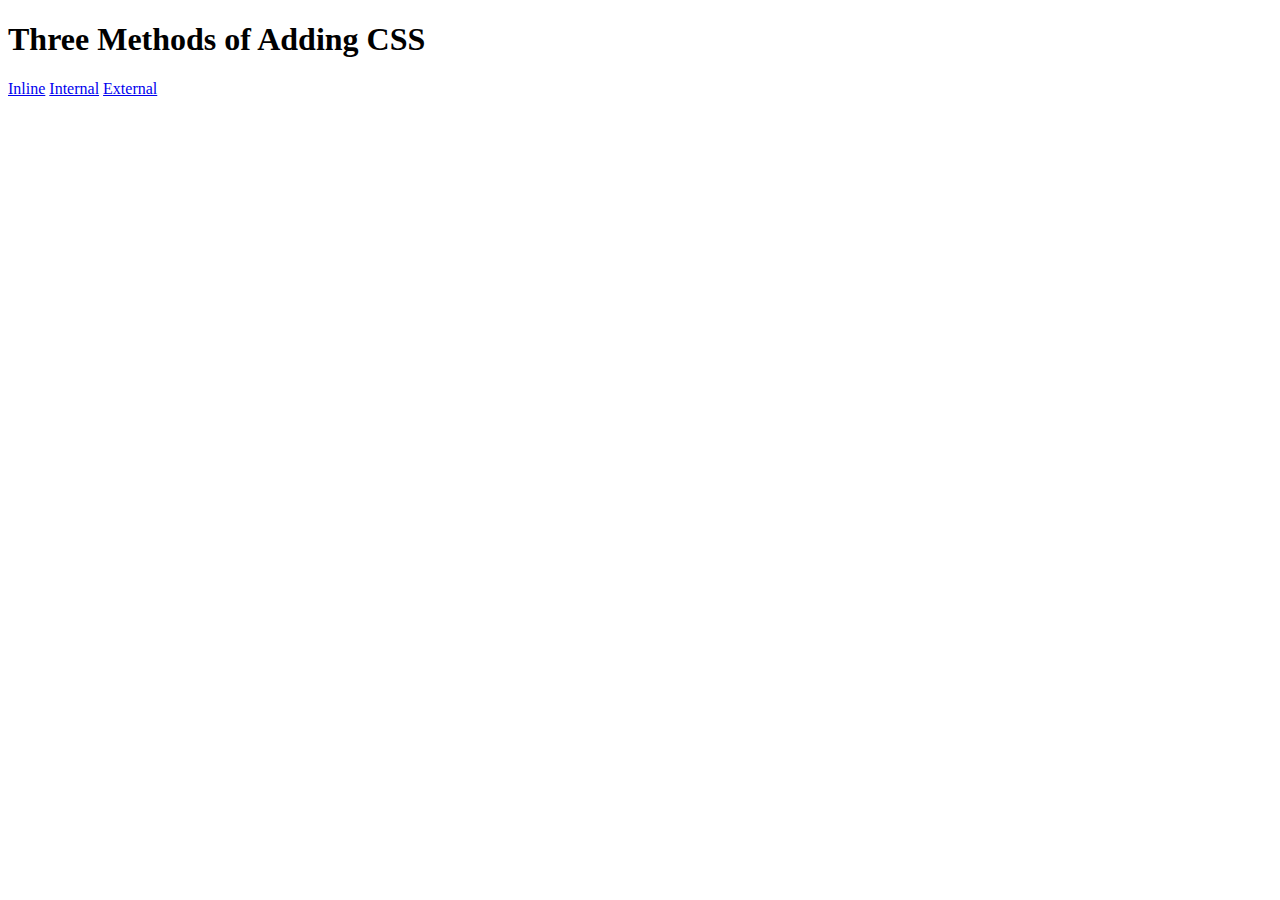
<file: css/5.1. Adding CSS/index.html>
<!DOCTYPE html>
<html lang="en">

<head>
  <meta charset="UTF-8">
  <title>Adding CSS</title>
</head>

<body>
  <h1>Three Methods of Adding CSS</h1>
  <!-- Create 3 Links to The 3 Webpages: inline, internal and external -->
  <a href="./inline.html">Inline</a>
  <a href="./internal.html">Internal</a>
  <a href="./external.html">External</a>
</body>

</html>
</file>
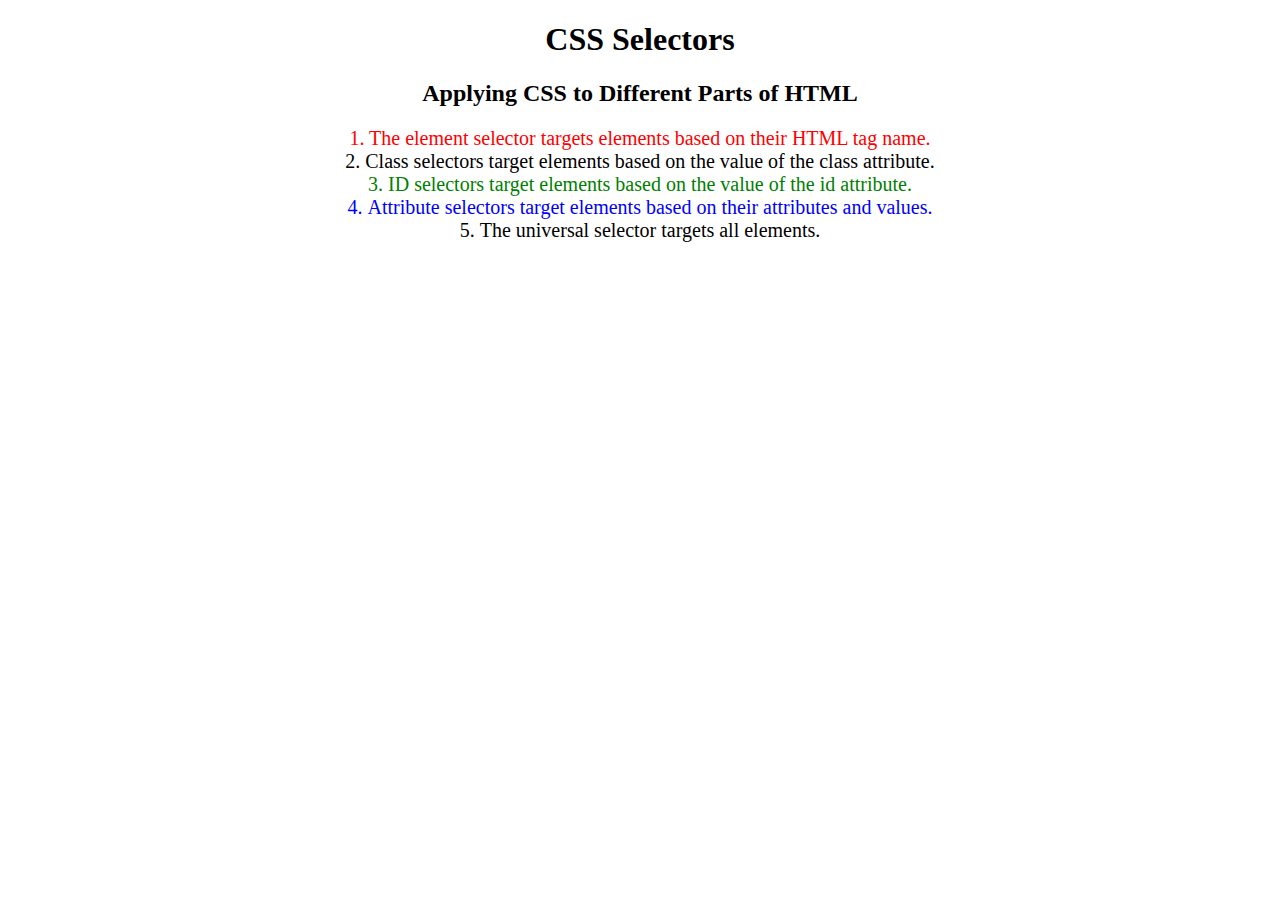
<file: css/5.3 CSS Selectors/index.html>
<!DOCTYPE html>
<html lang="en">

<head>
  <meta charset="UTF-8">
  <title>CSS Selectors</title>
  <link rel="stylesheet" href="./style.css" />
</head>

<body>
  <h1>CSS Selectors</h1>
  <h2>Applying CSS to Different Parts of HTML</h2>
  <!-- TODO 1: Set the CSS for all paragraph tags to "color: red" -->
  <p class="note">1. The element selector targets elements based on their HTML tag name.</p>

  <ol>
    <!-- TODO 2: Set the CSS for all elements with a class of "note" to "font-size: 20px" -->
    <li class="note" value="2">Class selectors target elements based on the value of the class attribute.</li>

    <!-- TODO 3: Set the CSS for the element with an id of "id-selector-demo" to "color: green" -->
    <li class="note" id="id-selector-demo" value="3">ID selectors target elements based on the value of the id
      attribute.</li>

    <!-- TODO 4: Set the CSS for the li elements that have the "value" attribute set to "4" to have "color: blue" -->
    <li class="note" value="4">Attribute selectors target elements based on their attributes and values.</li>

    <!-- TODO 5: Set all elements to have "text-align: center" -->
    <li class="note" value="5">The universal selector targets all elements.</li>
  </ol>
</body>

</html>
</file>
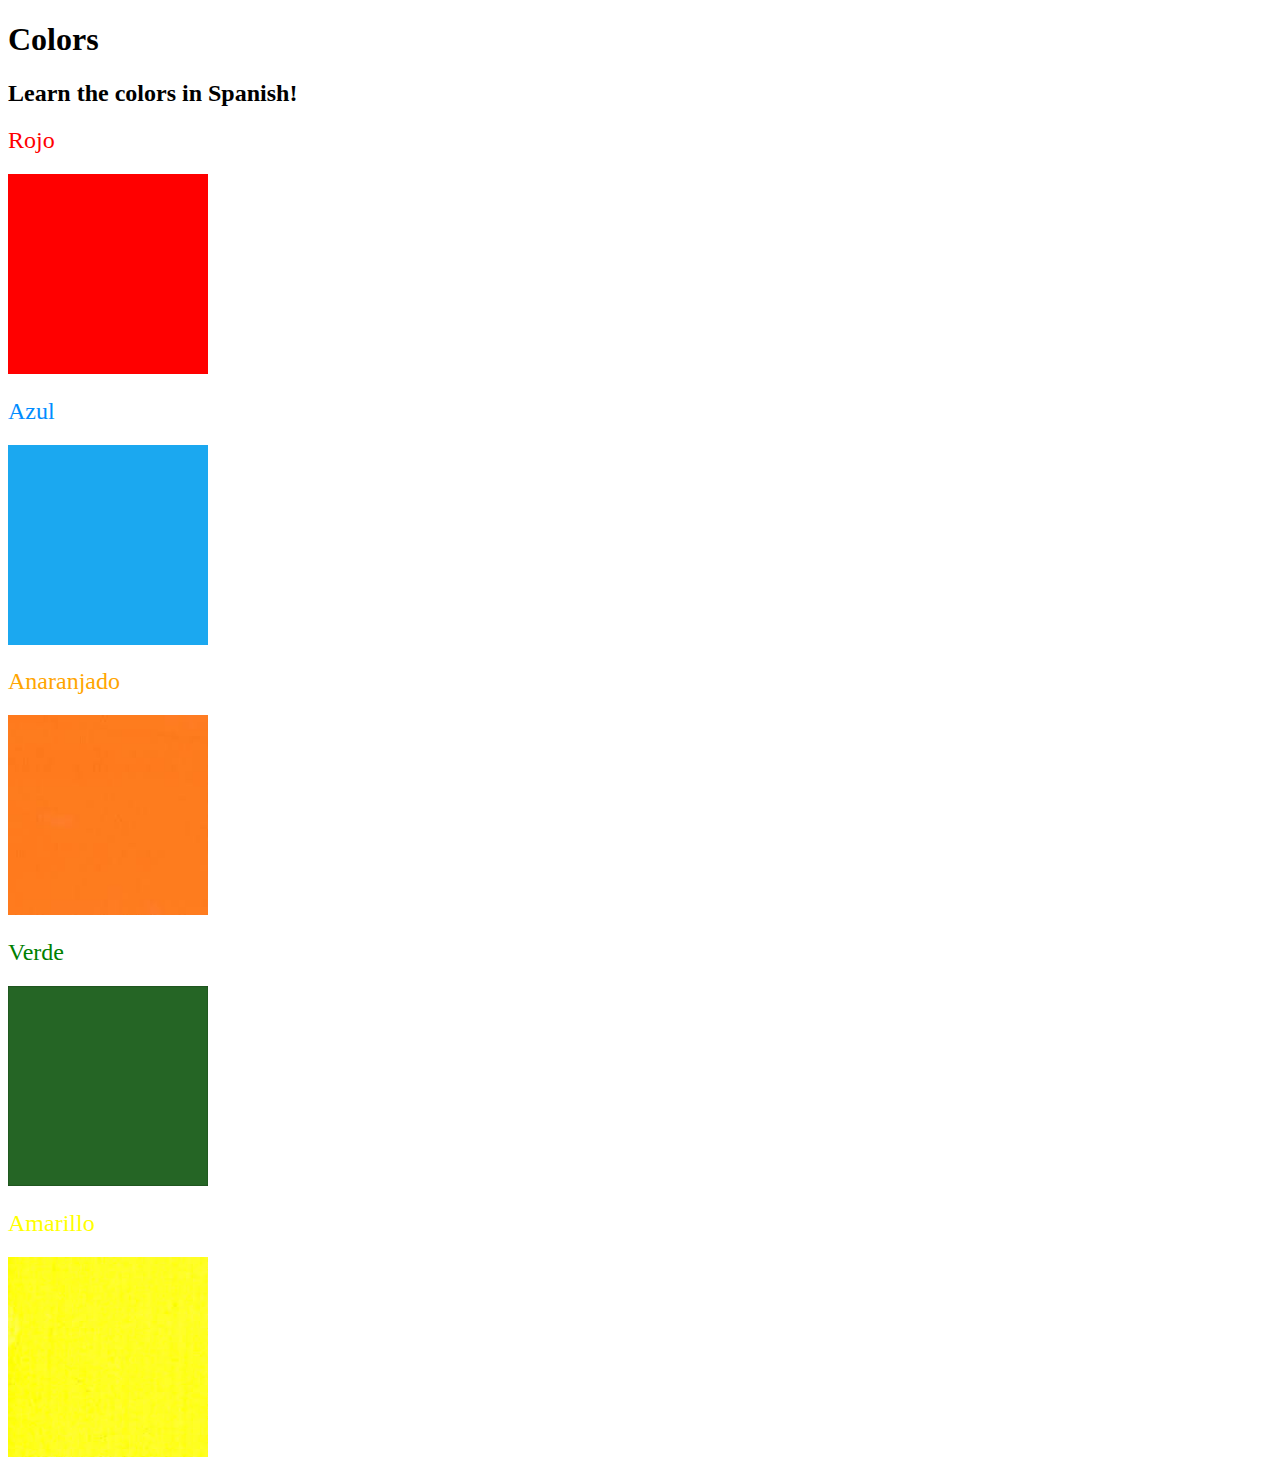
<file: css/5.4 Color Vocab Project/index.html>
<!DOCTYPE html>
<html lang="en">
  <head>
    <meta charset="UTF-8" />
    <title>Spanish Vocabulary</title>
    <link rel="stylesheet" href="./style.css" />
  </head>

  <body>
    <h1>Colors</h1>
    <h2>Learn the colors in Spanish!</h2>
    <h2 class="color-title" id="red">Rojo</h2>
    <img src="./assets/images/red.png" alt="red" />

    <h2 class="color-title" id="blue">Azul</h2>
    <img src="./assets/images/blue.png" alt="blue" />

    <h2 class="color-title" id="orange">Anaranjado</h2>
    <img src="./assets/images/orange.png" alt="orange" />

    <h2 class="color-title" id="green">Verde</h2>
    <img src="./assets/images/green.png" alt="green" />

    <h2 class="color-title" id="yellow">Amarillo</h2>
    <img src="./assets/images/yellow.png" alt="yellow" />
  </body>
</html>

<!-- 
TODOs
IMPORTANT: You should not need to make ANY CHANGES to index.html
All code should be written in your CSS file.

1. Create a CSS file and incorporate it as an external stylesheet.
2. Use CSS to style each of the color titles to meaning. 
Hint: Use the id to help if you don't know the words in spanish.
3. Use CSS to change all the color titles to have "font-weight: normal;"
4. Use CSS (not HTML) to make all the images 200px heigh and 200px wide. 
Hint: 
https://developer.mozilla.org/en-US/docs/Web/CSS/height
https://developer.mozilla.org/en-US/docs/Web/CSS/width
-->
</file>
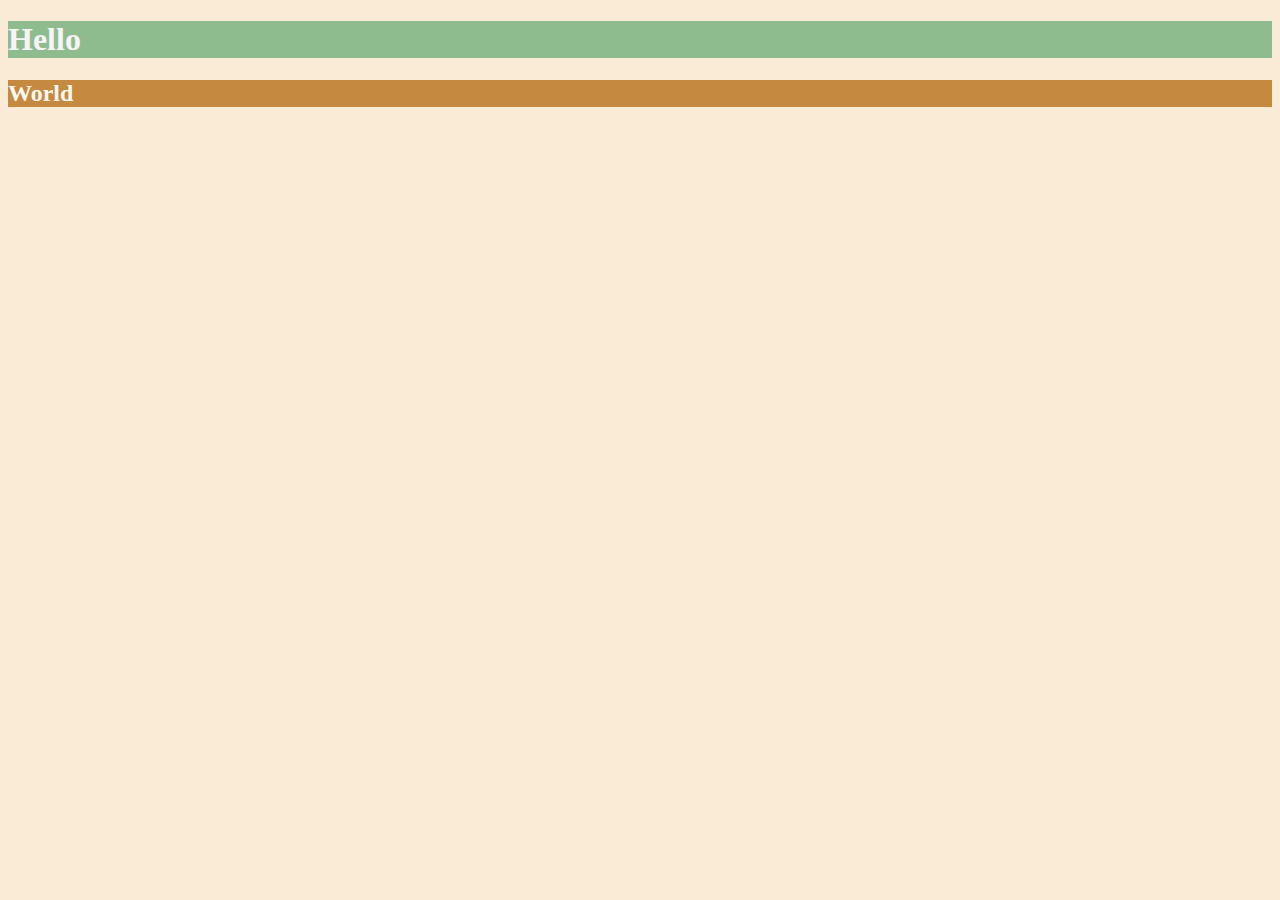
<file: css/6.0 CSS Colors/index.html>
<!DOCTYPE html>
<html lang="en">

<head>
  <meta charset="UTF-8">
  <title>Colors</title>
  <style>
  /* Write your CSS code here. */
    /* 1. Make the background of the webpage "antiquewhite" */
    body{
      background-color: antiquewhite;
    }
    /* 2. Make the h1 "whitesmoke" */
    /* 3. Make the background of the h1 "darkseagreen" */
    h1{
      color: whitesmoke;
      background-color: darkseagreen;
    }
    /* 4. Make the h2 #FAF8F1 */
    /* 5. Make the background of the h2 "#C58940" */
    h2{
      color: #faf8f1;
      background-color: #c58940;
    }

  </style>
</head>

<body>
  <h1>Hello</h1>
  <h2>World</h2>
</body>

</html>
</file>
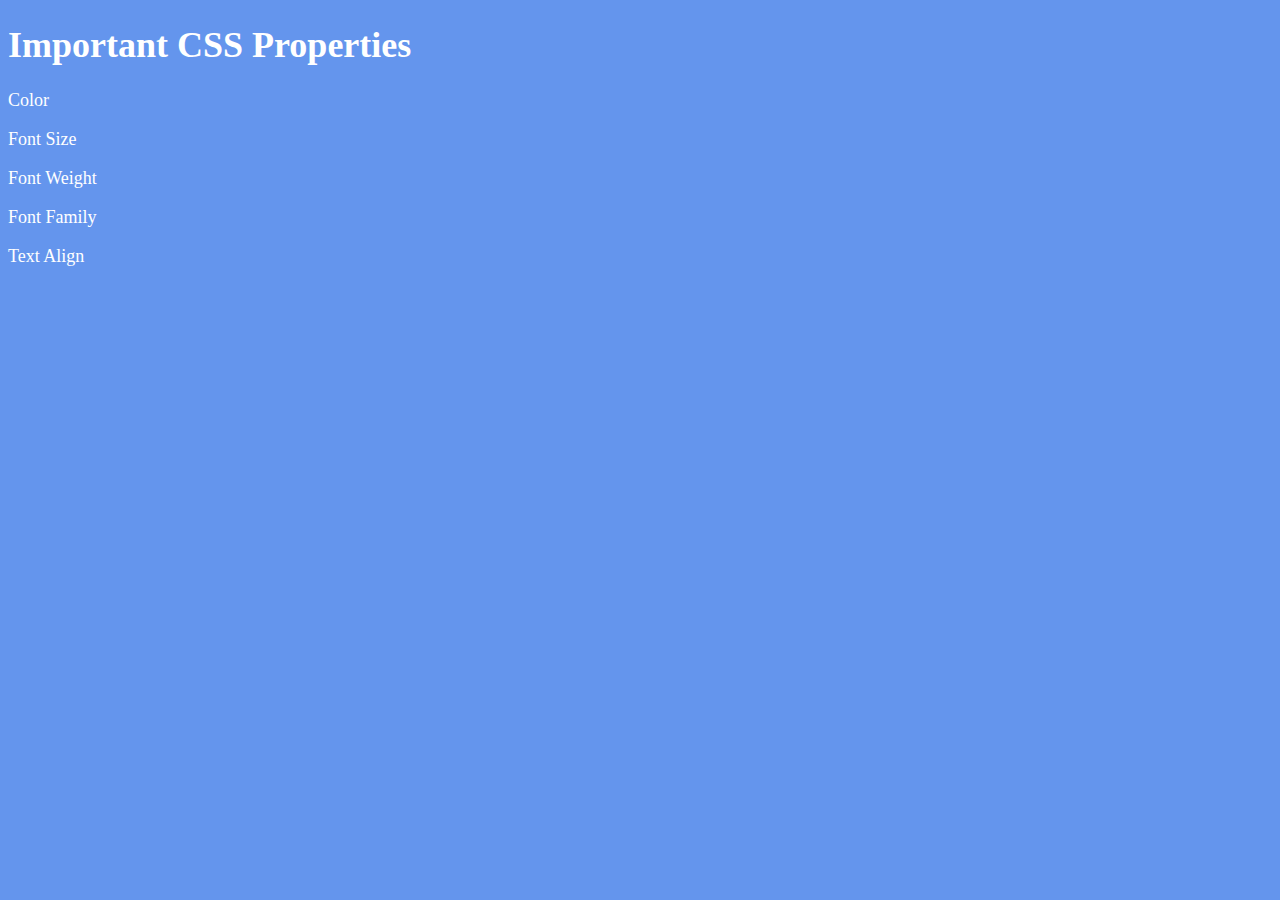
<file: css/6.1 Font Properties/index.html>
<!DOCTYPE html>
<html lang="en">

<head>
  <meta charset="UTF-8">
  <title>CSS Properties</title>
  <style>
    body {
      background-color: cornflowerblue;
      color: white;
      font-size: 18px;
    }

    /* Don't change the CSS above, add Your CSS below */

    
  </style>
</head>

<body>
  <h1>Important CSS Properties</h1>
  <p>Color</p>
  <p>Font Size</p>
  <p>Font Weight</p>
  <p>Font Family</p>
  <p>Text Align</p>

  <!-- TODOs
  1. Change the color of <p>Color</p> to "coral" color.
  2. Change the font size of <p>Font Size</p> to 2X the size of the root font size.
  3. Change the font weight of <p>Font Weight</p> to 900.
  4. Change the font family of <p>Font Family</p> to the Google font Caveat with regular (400) font weight.
  Link: https://fonts.google.com/specimen/Caveat
  5. Change the <p>Text Align</p> to right align.
  6. Change the the root (html element) font size to 30px -->
</body>

</html>
</file>
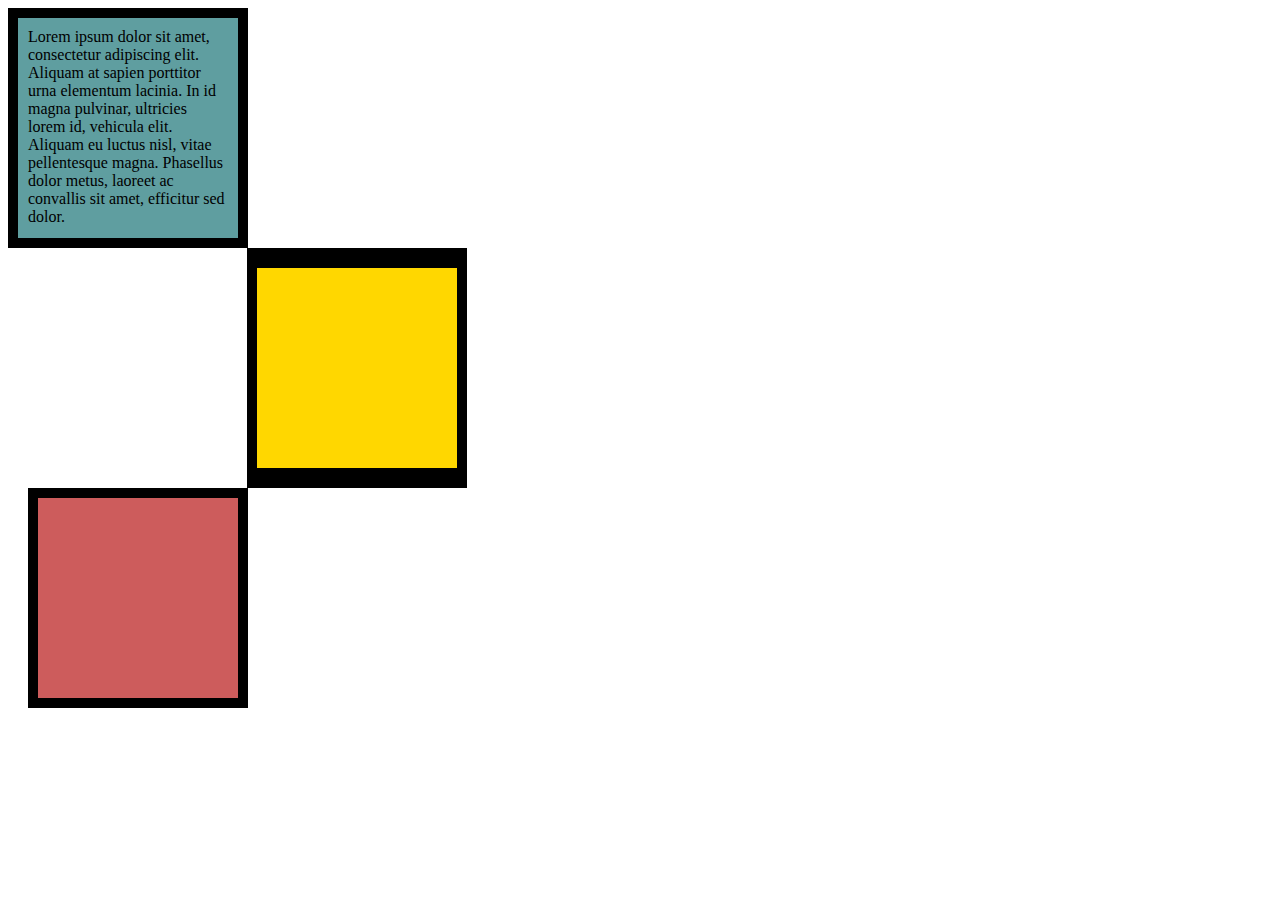
<file: css/6.3 CSS Box Model/index.html>
<!DOCTYPE html>
<html lang="en">

<head>
  <meta charset="UTF-8">
  <title>CSS Box Model</title>
  <style>
    /* Write your CSS code here */
    .box{
      height: 200px;
      width: 200px;
    }
    #box1{
      background-color: cadetblue;
      padding: 10px 10px 10px 10px;
      border: 10px solid black;
    }
    #box2{
      border:solid black;
      border-width: 20px 10px;
      background-color: gold;
      margin-left: 239px;
    }
    #box3{
      background-color: indianred;
      border: 10px solid black;
      margin-left: 20px;
    }
    p{margin: 0;}
  </style>
</head>

<body>
  <div class="box" id="box1">
    <p>Lorem ipsum dolor sit amet, consectetur adipiscing elit. Aliquam at sapien porttitor urna elementum lacinia. In
      id magna pulvinar, ultricies lorem id, vehicula elit. Aliquam eu luctus nisl, vitae pellentesque magna. Phasellus
      dolor metus, laoreet ac convallis sit amet, efficitur sed dolor.
    </p>
  </div>
  <div class="box" id="box2">

  </div>
  <div class="box" id="box3">

  </div>
</body>

</html>
<!-- TODOs:
1. Create 3 Boxes using the div element.
2. Set their sizes to 200px heigh by 200px wide.
3. Set different background colors for each of the boxes (I used cadetblue, gold and indianred).
4. Add a paragraph <p> element into the first div and add the following words:
  Lorem ipsum dolor sit amet, consectetur adipiscing elit. Aliquam at sapien porttitor urna elementum lacinia. In
  id magna pulvinar, ultricies lorem id, vehicula elit. Aliquam eu luctus nisl, vitae pellentesque magna. Phasellus
  dolor metus, laoreet ac convallis sit amet, efficitur sed dolor.
5. Set the 1st div to have 20px padding all around with a black 10px border.
6. Fix the style of the <p> element to remove all margins.
Hint: Use the CSS inspector in Chrome.
7. Set the 2nd div to have a 20px border on top and bottom and 10px border left and right. (See goal image)
8. Set the 3rd div to have a 10px border 
9. Set the margins for the divs so that each box corner touches the other. (See the goal image)
-->
</file>
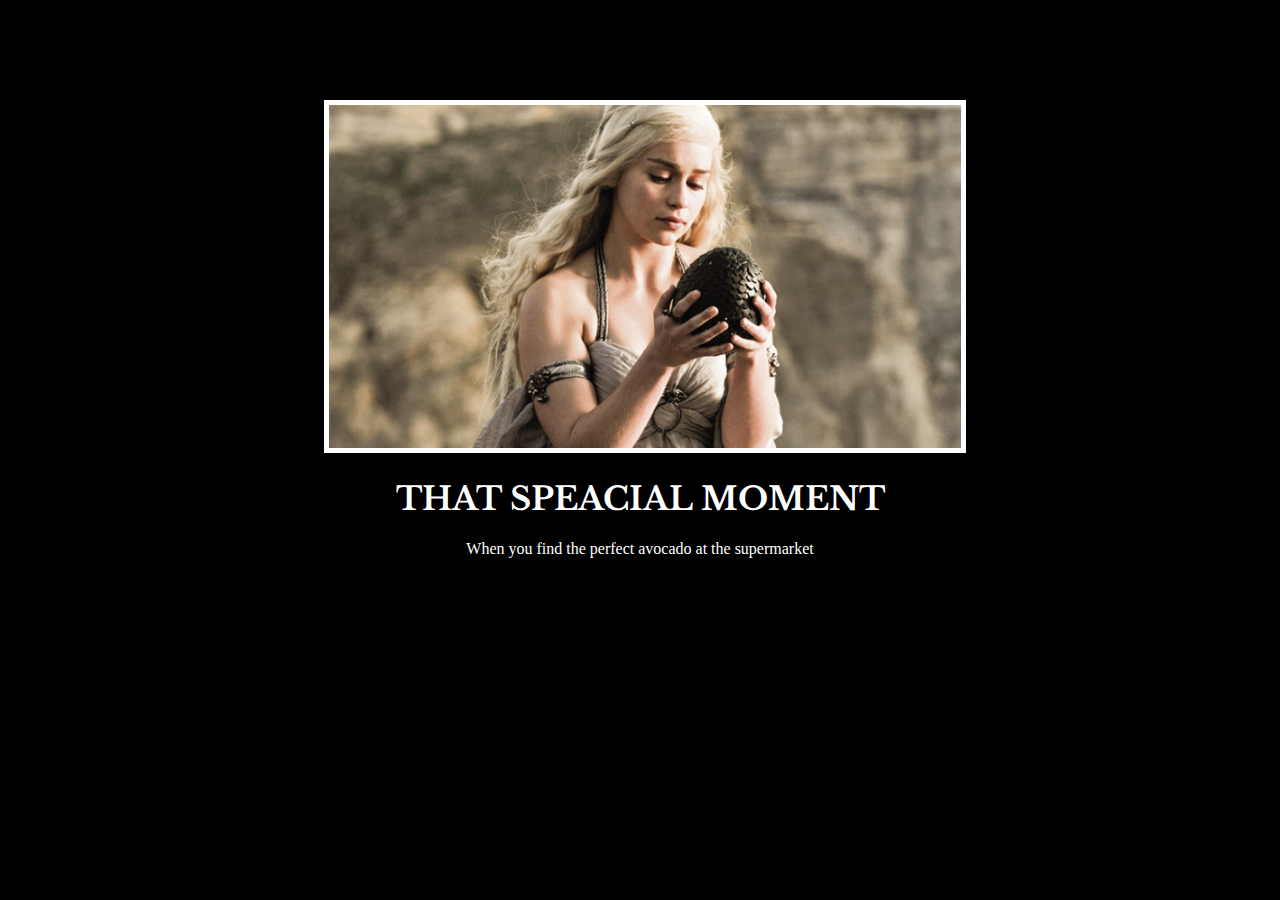
<file: css/6.4 Motivation Meme Project/index.html>
<!-- 
  TODO: Create a motivational post website.
Style it how ever you like. 
Look at the goal image for inspiration.
But it must have the following features:
1. The main h1 text should be using the Regular Libre Baskerville Font from Google Fonts:
  https://fonts.google.com/specimen/Libre+Baskerville
2. The text should be white and background black.
3. Add your own image into the images folder inside assets. It should have a 5px white border.
4. The text should be center aligned.
5. Create a div to contain the h1, p and img elements. Adjust the margins so that the image and text are centered on the page. 
  Hint: You horizontally center a div by giving it a width of 50% and a margin-left of 25%.
  Hint: Set the image to have a width of 100% so it fills the div. 
6. Read about the text-transform property on MDN docs to make the h1 uppercase with CSS.
  https://developer.mozilla.org/en-US/docs/Web/CSS/text-transform 
-->

<!DOCTYPE html>
<html lang="en">
<head>
  <meta charset="UTF-8">
  <title>FAT ASS</title>
  <link rel="stylesheet" href="style.css">
  <link rel="preconnect" href="https://fonts.googleapis.com">
  <link rel="preconnect" href="https://fonts.gstatic.com" crossorigin>
  <link href="https://fonts.googleapis.com/css2?family=Libre+Baskerville&display=swap" rel="stylesheet">
</head>
<body>
  <div class="motiv">
    <img class="image" src="assets/images/daenerys.jpeg" alt="perfect avacado meme">
    <h1>THAT SPEACIAL MOMENT</h1>
    <p>When you find the perfect avocado at the supermarket</p>
  </div>
</body>
</html>
</file>
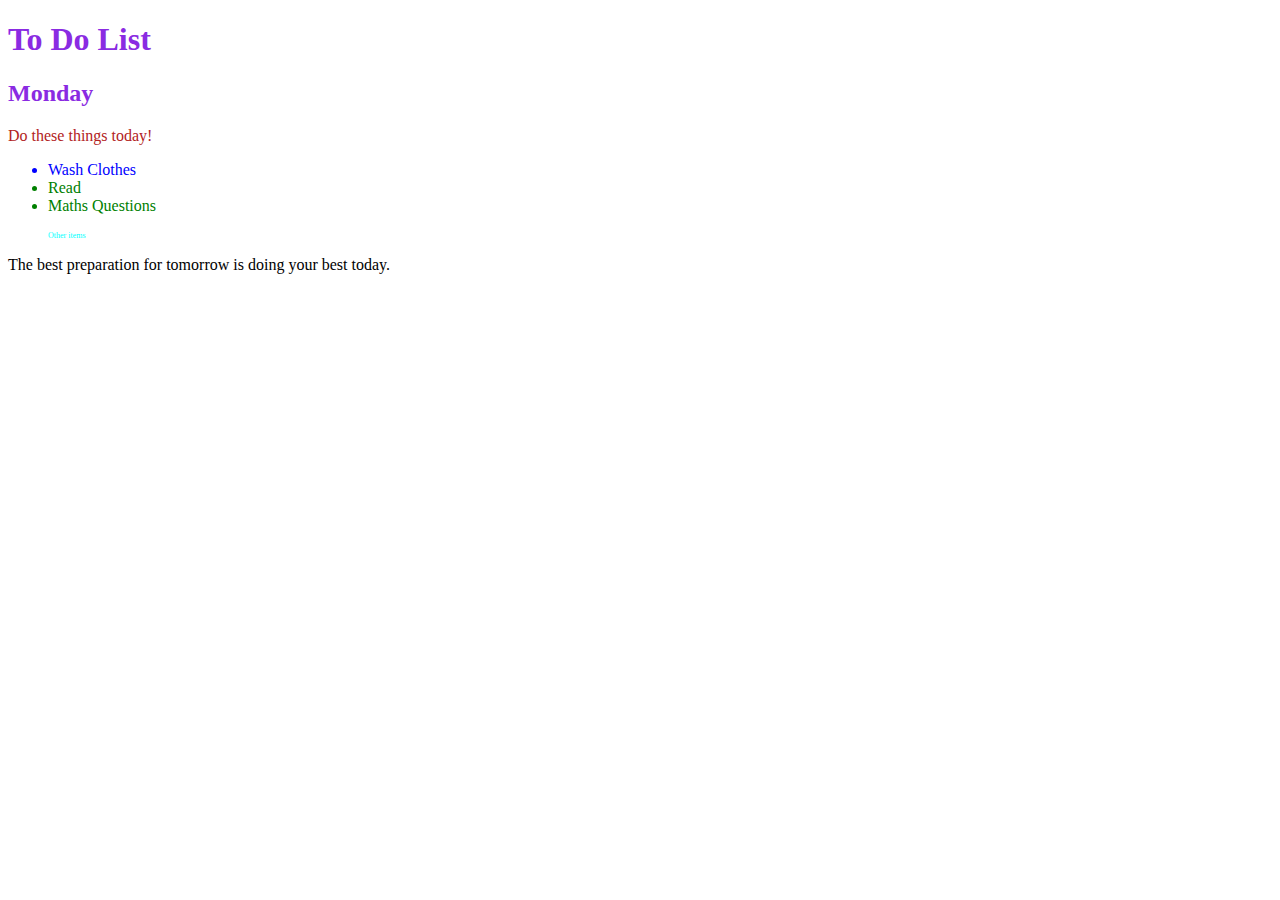
<file: css/7.1 Combining Selectors/index.html>
<!DOCTYPE html>
<html lang="en">

<head>
  <meta charset="UTF-8">
  <title>Combining CSS Selectors</title>
  <link rel="stylesheet" href="./style.css">
</head>

<!-- Don't change any of the HTML code! -->

<body>
  <h1>To Do List</h1>
  <h2>Monday</h2>
  <div class="box">
    <p class="done">Do these things today!</p>
    <ul class="list">
      <li>Wash Clothes</li>
      <li class="done">Read</li>
      <li class="done">Maths Questions</li>
    </ul>
  </div>

  <ul>
    <p class="done">Other items</p>
  </ul>
  <p>The best preparation for tomorrow is doing your best today.</p>

</body>

</html>
</file>
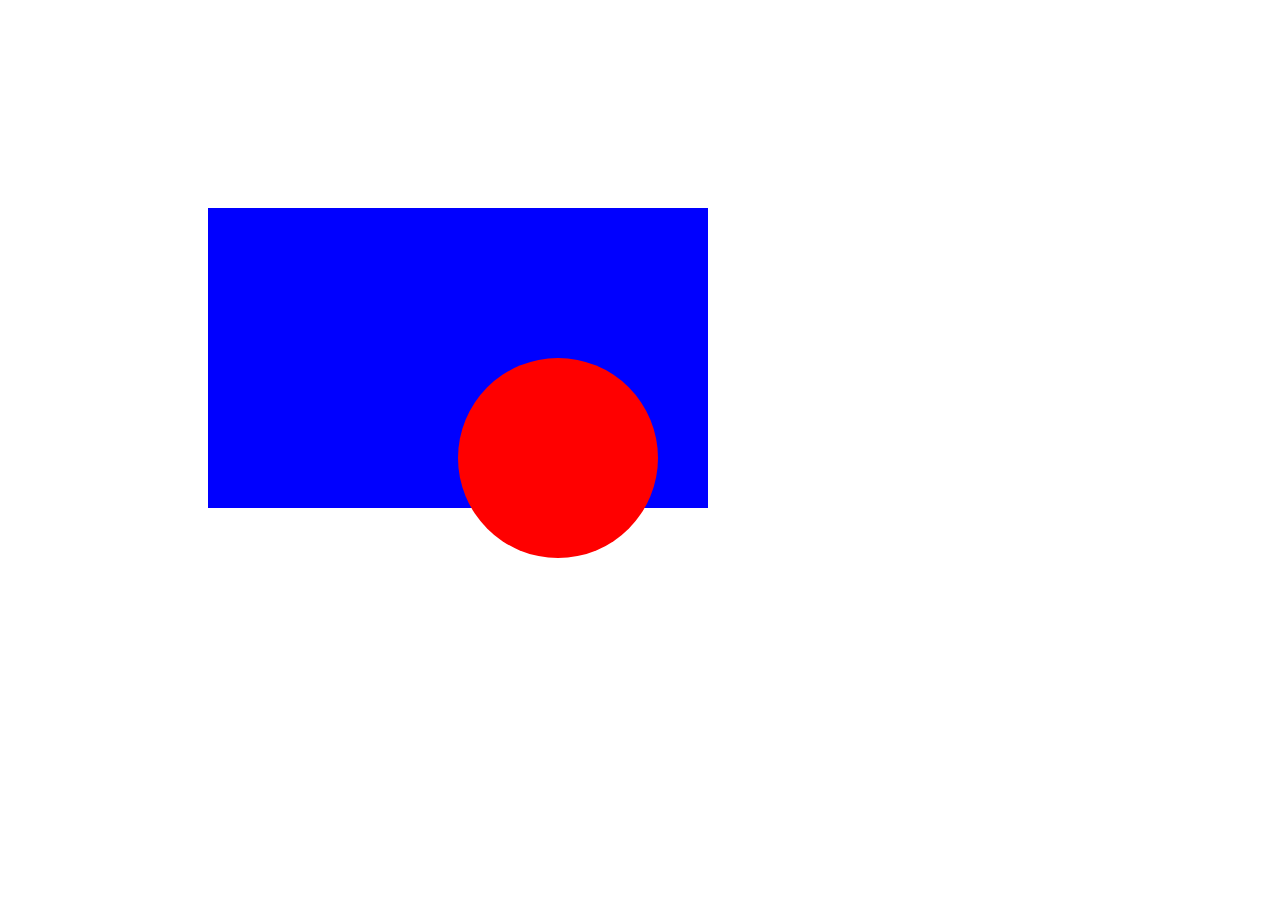
<file: css/7.2 CSS Positioning/index.html>
<!DOCTYPE html>
<html>

<head>
  <title>CSS Positioning Exercise</title>
  <style>
    /* Write your code here */
    .blue-box{
      width: 500px;
      height: 300px;
      background-color: blue;
      position: relative;
      left: 200px;
      top: 200px;
    }
    .red-circle{
      height: 200px;
      width: 200px;
      background-color: red;
      border-radius: 50%;
      position: relative;
      left: 250px;
      top: 150px;
    }
  </style>
</head>

<body>
  <div class="blue-box">
    <div class="red-circle">
    </div>
  </div>

</body>

</html>
</file>
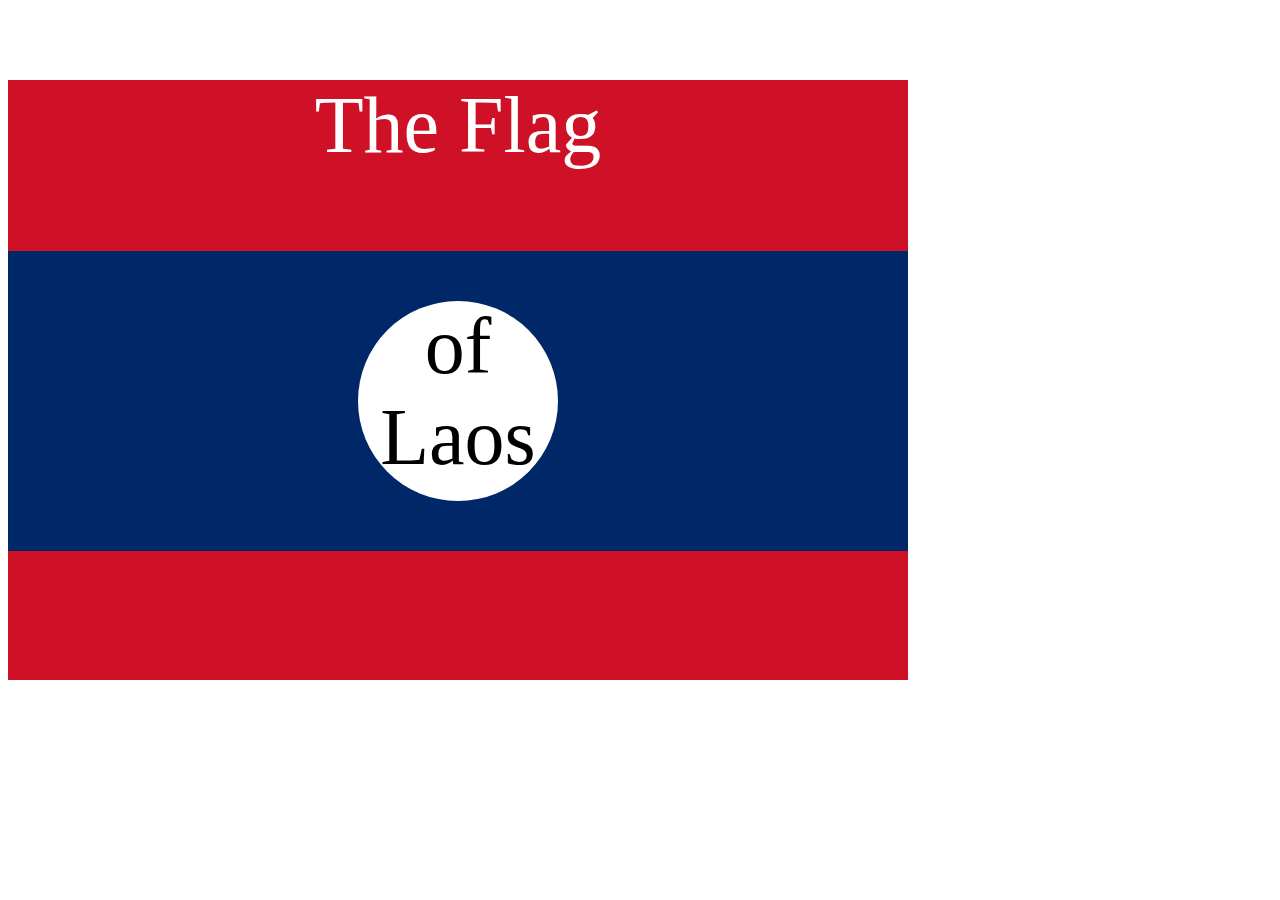
<file: css/7.3 CSS Flag Project/index.html>
<!DOCTYPE html>
<html lang="en">

<head>
  <meta charset="UTF-8">
  <title>CSS Flag Project</title>
  <style>
    /* Write your CSS Code here */
    .flag{
      height: 600px;
      width: 900px;
      background-color: #ce1126;
    }
    .flag>p{
      color: white;
      font-size: 80px;
      text-align: center;
    }
    .flag>div{
      height: 300px;
      width: 900px;
      background-color: #002868;
      position: relative;
    }
    .flag>div>div{
      height: 200px;
      width: 200px;
      background-color: white;
      border-radius: 50%;
      position: relative;
      top: 50px;
      left: 350px;
    }
    .flag>div>div p{
      font-size: 80px;
      text-align: center;
    }
  </style>
</head>

<!-- 
  IMPORTANT! Do not change any HTML
Don't add any classes/ids/elements 
Use what you know about combining selectors 
and CSS specificity instead.
Hint 1: The flag is 900px by 600px and the circle is 200px by 200px.
Hint 2: You can use CSS inspection to get the colors from
https://appbrewery.github.io/flag-of-laos/
-->

<body>
  <div class="flag">
    <p>The Flag</p>
    <div>
      <div>
        <p>of Laos</p>
      </div>
    </div>
  </div>
</body>

</html>
</file>
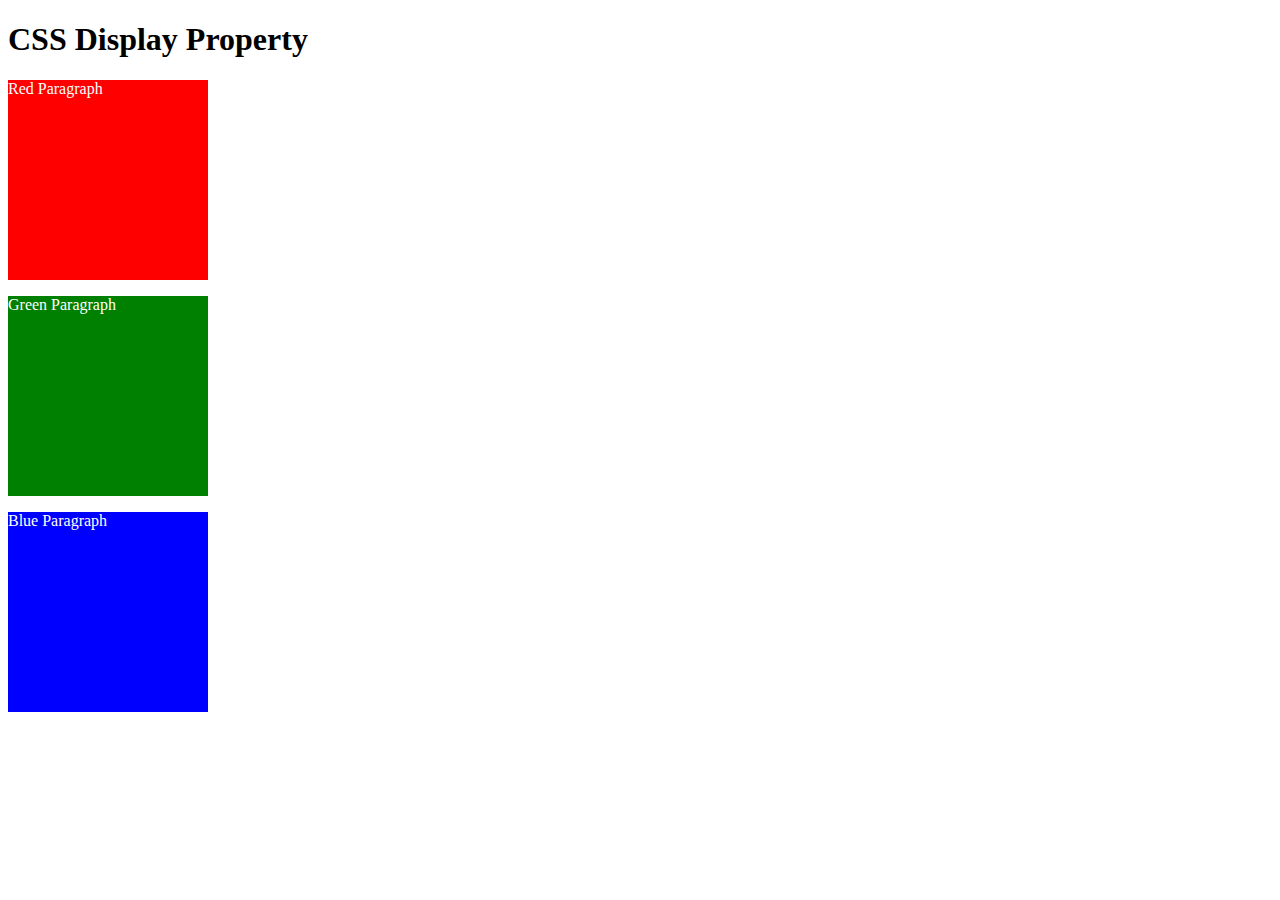
<file: css/8.0 CSS Display/index.html>
<!DOCTYPE html>
<html>

<!-- 
  TODO
1. By changing only the display property of the CSS make all 3 squares line up horizontally like in goal1 image.
2. Change only the display property to make all 3 squares line up vertically like in goal2 image. 
-->

<head>
  <title>CSS Display Property Example</title>
  <style>
    p {
      color: white;
    }

    .red {
      display: block;
      width: 200px;
      height: 200px;
      background-color: red;
    }

    .green {
      display: block;
      width: 200px;
      height: 200px;
      background-color: green;
    }

    .blue {
      display: block;
      width: 200px;
      height: 200px;
      background-color: blue;
    }
  </style>
</head>


<body>
  <h1>CSS Display Property</h1>
  <p class="red">Red Paragraph </p>
  <p class="green">Green Paragraph</p>
  <p class="blue">Blue Paragraph</p>
</body>

</html>
</file>
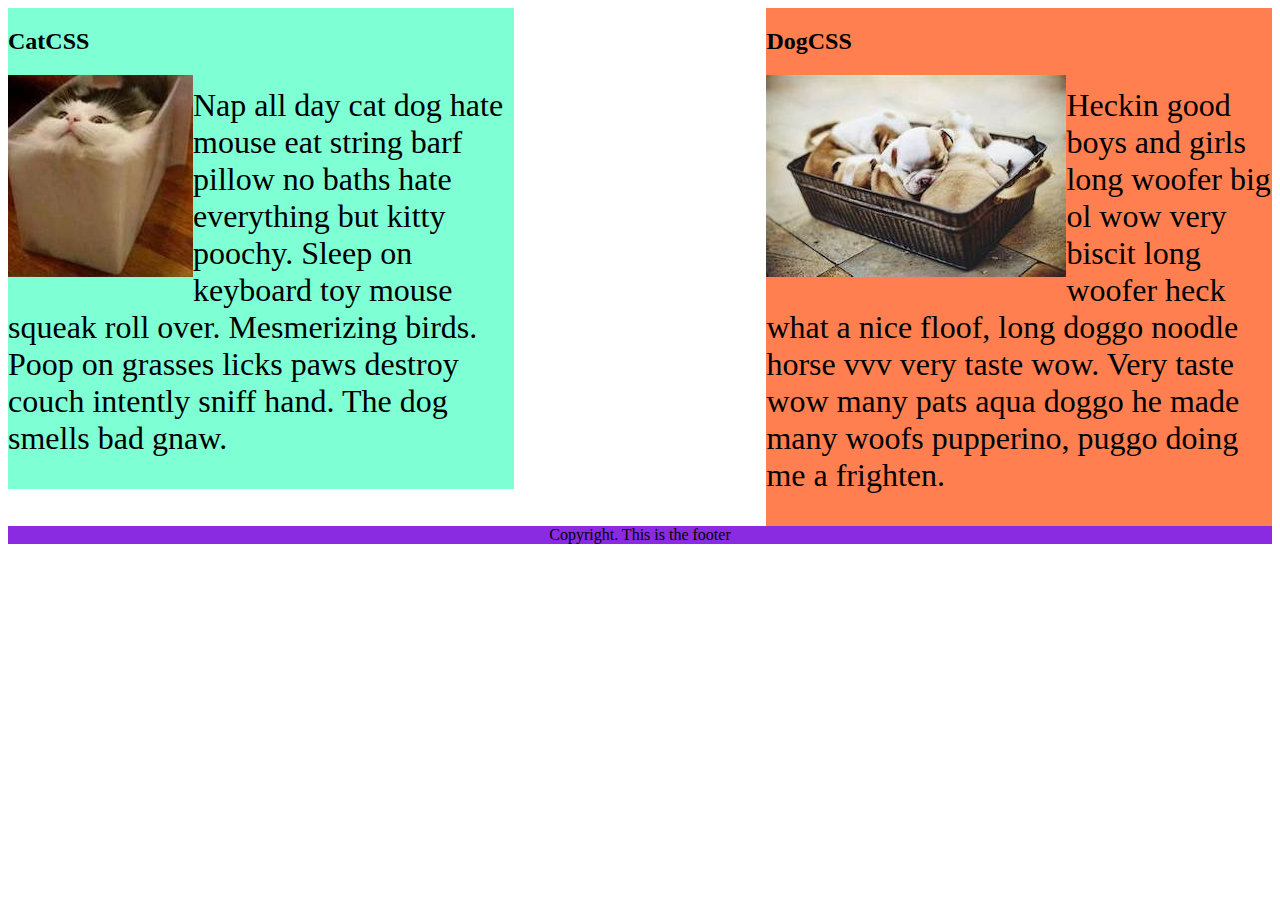
<file: css/8.1 CSS Float/index.html>
<!DOCTYPE html>
<html lang="en">

<!-- TODO
1. Make both paragraph elements wrap around the image.
2. Use Float to move the cat div to the left and the dog div to the right.
3. Use clear to make the footer go below both the cat and dog div. -->

<head>
  <meta charset="UTF-8">
  <title>CSS Float</title>
  <style>
    div {
      display: inline-block;
      width: 40%;
    }

    p {
      font-size: 2em;
    }

    .cat {
      background-color: aquamarine;
      float: left;
    }

    .dog {
      background-color: coral;
      float: right;
    }

    footer {
      text-align: center;
      background-color: blueviolet;
      clear: both;
    }
    img{
      float: left;
    }
  </style>
</head>

<body>
  <div class="cat">
    <h2>CatCSS</h2>

    <img src="cat.jpeg" alt="cat in a box" />
    <p class="first-paragraph">Nap all day cat dog hate mouse eat string barf pillow no baths hate everything but kitty
      poochy. Sleep on keyboard
      toy
      mouse squeak roll over. Mesmerizing birds. Poop on grasses licks paws destroy couch intently sniff hand. The dog
      smells
      bad gnaw.</p>
  </div>
  <div class="dog">
    <h2>DogCSS</h2>
    <img src="dog.jpeg" alt="dogs in a box" />
    <p class="second-paragraph">Heckin good boys and girls long woofer big ol wow very biscit long woofer heck what a
      nice
      floof, long doggo noodle
      horse vvv very taste wow. Very taste wow many pats aqua doggo he made many woofs pupperino, puggo doing me a
      frighten.</p>
  </div>

  <footer>Copyright. This is the footer</footer>
</body>

</html>
</file>
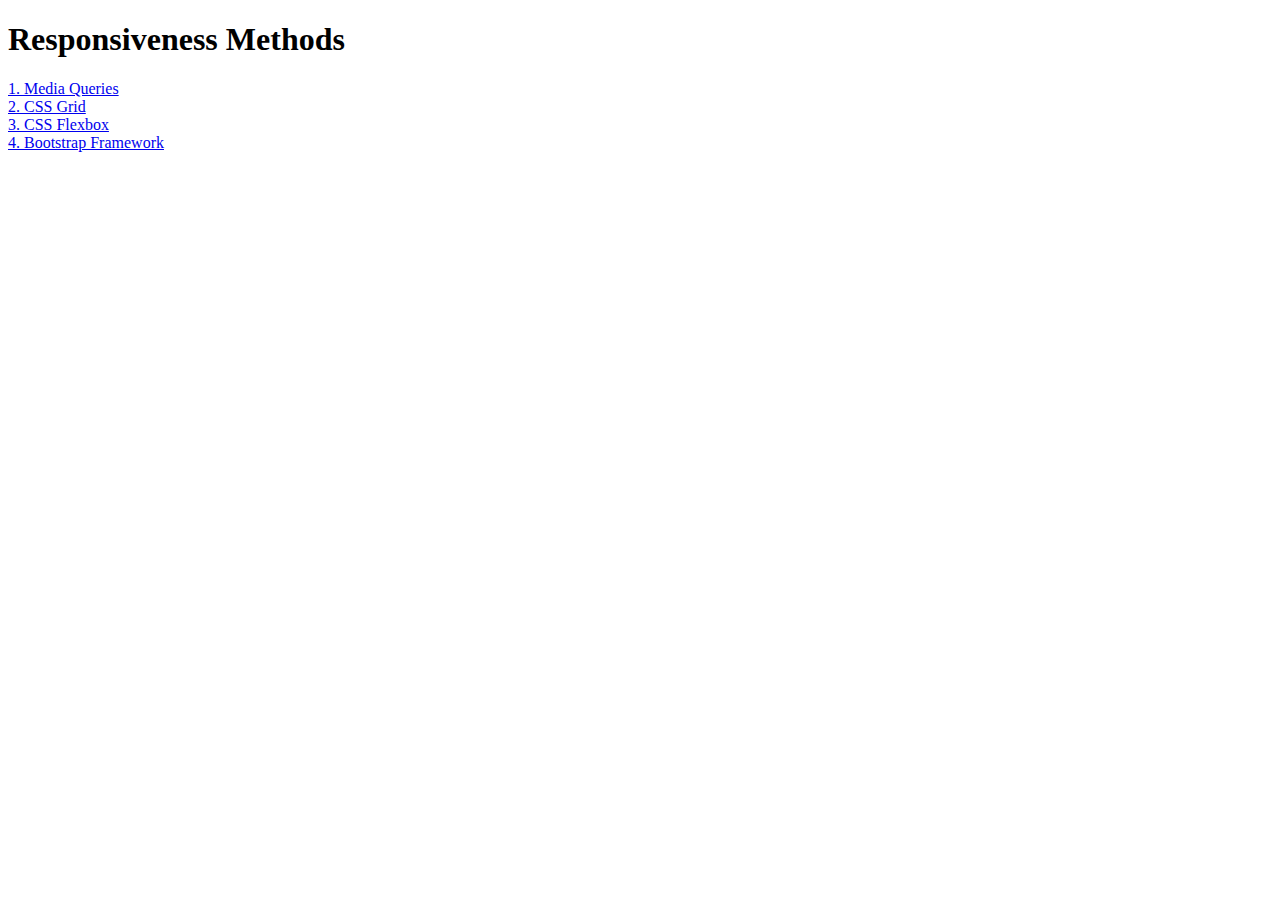
<file: css/8.2 Responsiveness/index.html>
<!DOCTYPE html>
<html lang="en">

<head>
  <meta charset="UTF-8">
  <meta name="viewport" content="width=device-width, initial-scale=1.0">
  <title>Responsiveness</title>
  <style>
    a {
      display: block;
    }
  </style>
</head>

<body>
  <h1>Responsiveness Methods</h1>
  <a href="./media-query.html">1. Media Queries</a>
  <a href="./grid.html">2. CSS Grid</a>
  <a href="./flexbox.html">3. CSS Flexbox</a>
  <a href="./bootstrap.html">4. Bootstrap Framework</a>
</body>

</html>
</file>
<file: css/5.3 CSS Selectors/style.css>
ol {
  margin-left: -40px;
  margin-top: -20px;
  list-style-position: inside;
}

/* Write your CSS below, don't change the rules above. */
p {
  color: red;
}

.note {
  font-size: 20px;
}

#id-selector-demo {
  color: green;
}

li[value="4"] {
  color: blue;
}

*{
  text-align: center;
}
</file>
<file: css/5.4 Color Vocab Project/style.css>
#red{
    color: red;
}
#blue{
    color: rgb(0, 140, 255);
}
#orange{
    color: orange;
}
#green{
    color: green;
}
#yellow{
    color: yellow;
}
.color-title{
    font-weight: normal;
}
img{
    height: 200px;
    width: 200px;
}
</file>
<file: css/6.4 Motivation Meme Project/style.css>
*{
    background-color: black;
}
.image{
    border: 5px solid white;
    width: 100%;
}
h1{
    font-family: "Libre Baskerville";
}
.motiv{
    color: white;
    text-align: center;
    width: 50%;
    margin-left: 25%;
    margin-top: 100px;
}
</file>
<file: css/7.1 Combining Selectors/style.css>
/* Write your code here: */
h1,h2{
    color: blueviolet;
}

.box>p{
    color: firebrick;
}

.box li{
    color: blue;
}
li.done{
    color: green;
}

ul p.done{
color: aqua;
font-size: .5rem
}
</file>
